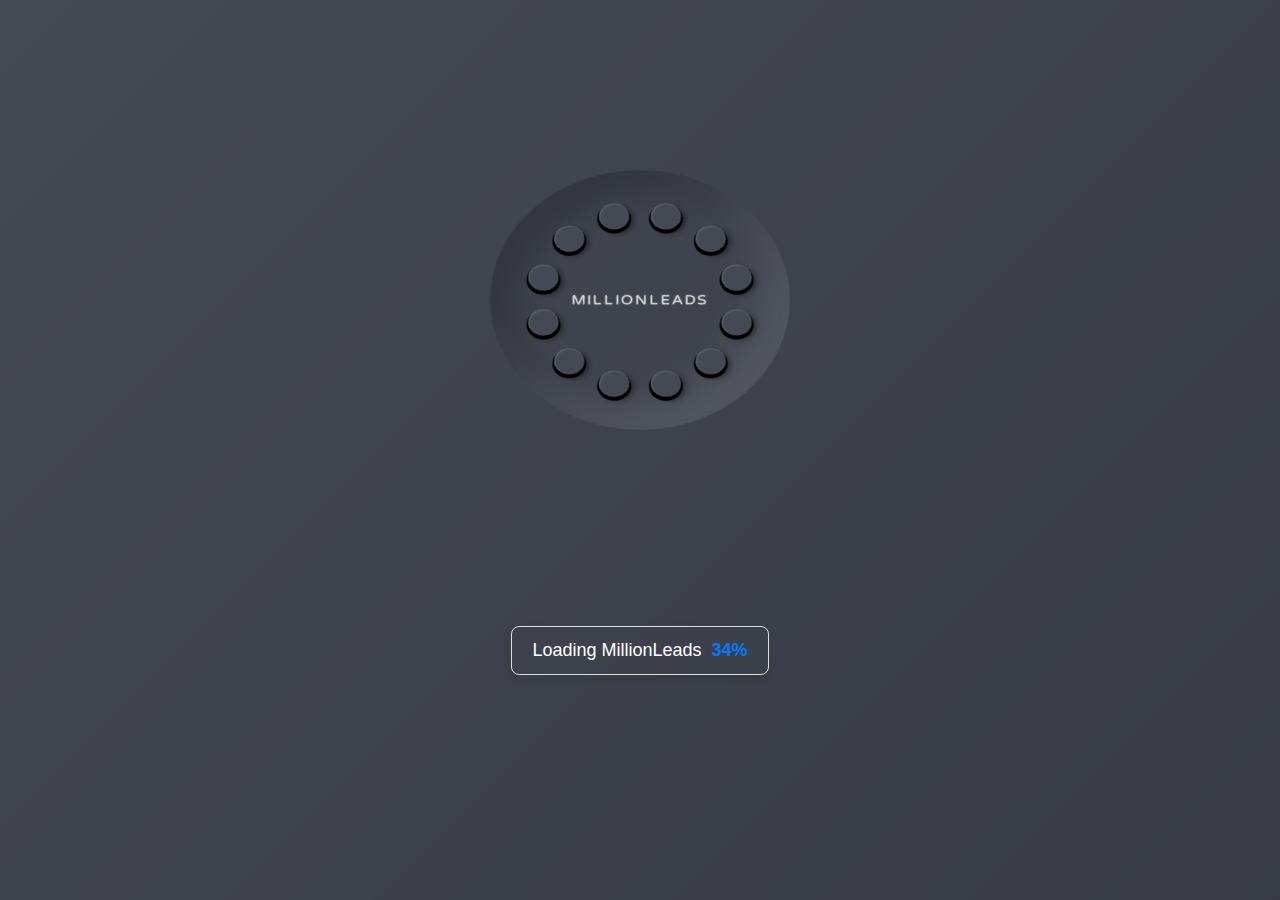
<file: changepage.html>
<!DOCTYPE html>
<html lang="en" >
<head>
  <meta charset="UTF-8">

<!-- Viewport Meta Tag for Responsive Design -->
<meta name="viewport" content="width=device-width, initial-scale=1.0">

<!-- Meta Title -->
<title>MillionLeads - Premium Lead Generation for Businesses, Freelancers, and Agencies</title>

<!-- Meta Description -->
<meta name="description" content="MillionLeads offers high-quality lead generation services for businesses, freelancers, and agencies. Get targeted leads and grow your business with our premium lead generation solutions.">

<!-- Meta Keywords -->
<meta name="keywords" content="lead generation, business leads, freelancer leads, agency leads, lead generation services, targeted leads, premium leads">

<!-- Meta Robots -->
<meta name="robots" content="index, follow">
<link rel="icon" href="fav.png" type="image/x-icon">
<!-- Open Graph Meta Tags for Social Media -->
<meta property="og:title" content="MillionLeads - Premium Lead Generation">
<meta property="og:description" content="Discover top-quality lead generation services for businesses, freelancers, and agencies. Boost your growth with targeted leads from MillionLeads.">
<meta property="og:image" content="URL_TO_YOUR_IMAGE"> <!-- Replace with your image URL -->
<meta property="og:url" content="https://www.millionleads.com">
<meta property="og:type" content="website">

<!-- Twitter Card Meta Tags -->
<meta name="twitter:card" content="summary_large_image">
<meta name="twitter:title" content="MillionLeads - Premium Lead Generation">
<meta name="twitter:description" content="Find the best lead generation services for businesses, freelancers, and agencies. Increase your opportunities with MillionLeads.">
<meta name="twitter:image" content="URL_TO_YOUR_IMAGE"> <!-- Replace with your image URL -->

<!-- Canonical URL -->
<link rel="canonical" href="https://www.millionleads.com">
<title>MillionLeads - Best platofrm to provide leads for your Buisness </title>
  <meta name="viewport" content="width=device-width, initial-scale=1, viewport-fit=cover"><link rel='stylesheet' href='https://fonts.googleapis.com/css2?family=Varela+Round&amp;display=swap'><link rel="stylesheet" href="./style.css">

</head>
<style>
    * {
  border: 0;
  box-sizing: border-box;
  margin: 0;
  padding: 0;
}

:root {
  --bg: #454954;
  --fg: #e3e4e8;
  --fg-t: rgba(227, 228, 232, 0.5);
  --primary1: #255ff4;
  --primary2: #5583f6;
  --trans-dur: 0.3s;
  font-size: calc(16px + (20 - 16) * (100vw - 320px) / (1280 - 320));
}

body {
  background-color: var(--bg);
  background-image: linear-gradient(135deg, rgba(0, 0, 0, 0), rgba(0, 0, 0, 0.2));
  color: var(--fg);
  font: 1em/1.5 "Varela Round", Helvetica, sans-serif;
  height: 100vh;
  min-height: 360px;
  display: grid;
  place-items: center;
  transition: background-color var(--trans-dur), color var(--trans-dur);
}

.pl {
  box-shadow: 2em 0 2em rgba(0, 0, 0, 0.2) inset, -2em 0 2em rgba(255, 255, 255, 0.1) inset;
  display: flex;
  justify-content: center;
  align-items: center;
  position: relative;
  letter-spacing: 0.1em;
  text-transform: uppercase;
  transform: rotateX(30deg) rotateZ(45deg);
  width: 15em;
  height: 15em;
}
.pl, .pl__dot {
  border-radius: 50%;
}
.pl__dot {
  animation-name: shadow;
  box-shadow: 0.1em 0.1em 0 0.1em black, 0.3em 0 0.3em rgba(0, 0, 0, 0.5);
  top: calc(50% - 0.75em);
  left: calc(50% - 0.75em);
  width: 1.5em;
  height: 1.5em;
}
.pl__dot, .pl__dot:before, .pl__dot:after {
  animation-duration: 2s;
  animation-iteration-count: infinite;
  position: absolute;
}
.pl__dot:before, .pl__dot:after {
  content: "";
  display: block;
  left: 0;
  width: inherit;
  transition: background-color var(--trans-dur);
}
.pl__dot:before {
  animation-name: pushInOut1;
  background-color: var(--bg);
  border-radius: inherit;
  box-shadow: 0.05em 0 0.1em rgba(255, 255, 255, 0.2) inset;
  height: inherit;
  z-index: 1;
}
.pl__dot:after {
  animation-name: pushInOut2;
  background-color: var(--primary1);
  border-radius: 0.75em;
  box-shadow: 0.1em 0.3em 0.2em rgba(255, 255, 255, 0.4) inset, 0 -0.4em 0.2em #2e3138 inset, 0 -1em 0.25em rgba(0, 0, 0, 0.3) inset;
  bottom: 0;
  clip-path: polygon(0 75%, 100% 75%, 100% 100%, 0 100%);
  height: 3em;
  transform: rotate(-45deg);
  transform-origin: 50% 2.25em;
}
.pl__dot:nth-child(1) {
  transform: rotate(0deg) translateX(5em) rotate(0deg);
  z-index: 5;
}
.pl__dot:nth-child(1), .pl__dot:nth-child(1):before, .pl__dot:nth-child(1):after {
  animation-delay: 0s;
}
.pl__dot:nth-child(2) {
  transform: rotate(-30deg) translateX(5em) rotate(30deg);
  z-index: 4;
}
.pl__dot:nth-child(2), .pl__dot:nth-child(2):before, .pl__dot:nth-child(2):after {
  animation-delay: -0.1666666667s;
}
.pl__dot:nth-child(3) {
  transform: rotate(-60deg) translateX(5em) rotate(60deg);
  z-index: 3;
}
.pl__dot:nth-child(3), .pl__dot:nth-child(3):before, .pl__dot:nth-child(3):after {
  animation-delay: -0.3333333333s;
}
.pl__dot:nth-child(4) {
  transform: rotate(-90deg) translateX(5em) rotate(90deg);
  z-index: 2;
}
.pl__dot:nth-child(4), .pl__dot:nth-child(4):before, .pl__dot:nth-child(4):after {
  animation-delay: -0.5s;
}
.pl__dot:nth-child(5) {
  transform: rotate(-120deg) translateX(5em) rotate(120deg);
  z-index: 1;
}
.pl__dot:nth-child(5), .pl__dot:nth-child(5):before, .pl__dot:nth-child(5):after {
  animation-delay: -0.6666666667s;
}
.pl__dot:nth-child(6) {
  transform: rotate(-150deg) translateX(5em) rotate(150deg);
  z-index: 1;
}
.pl__dot:nth-child(6), .pl__dot:nth-child(6):before, .pl__dot:nth-child(6):after {
  animation-delay: -0.8333333333s;
}
.pl__dot:nth-child(7) {
  transform: rotate(-180deg) translateX(5em) rotate(180deg);
  z-index: 2;
}
.pl__dot:nth-child(7), .pl__dot:nth-child(7):before, .pl__dot:nth-child(7):after {
  animation-delay: -1s;
}
.pl__dot:nth-child(8) {
  transform: rotate(-210deg) translateX(5em) rotate(210deg);
  z-index: 3;
}
.pl__dot:nth-child(8), .pl__dot:nth-child(8):before, .pl__dot:nth-child(8):after {
  animation-delay: -1.1666666667s;
}
.pl__dot:nth-child(9) {
  transform: rotate(-240deg) translateX(5em) rotate(240deg);
  z-index: 4;
}
.pl__dot:nth-child(9), .pl__dot:nth-child(9):before, .pl__dot:nth-child(9):after {
  animation-delay: -1.3333333333s;
}
.pl__dot:nth-child(10) {
  transform: rotate(-270deg) translateX(5em) rotate(270deg);
  z-index: 5;
}
.pl__dot:nth-child(10), .pl__dot:nth-child(10):before, .pl__dot:nth-child(10):after {
  animation-delay: -1.5s;
}
.pl__dot:nth-child(11) {
  transform: rotate(-300deg) translateX(5em) rotate(300deg);
  z-index: 6;
}
.pl__dot:nth-child(11), .pl__dot:nth-child(11):before, .pl__dot:nth-child(11):after {
  animation-delay: -1.6666666667s;
}
.pl__dot:nth-child(12) {
  transform: rotate(-330deg) translateX(5em) rotate(330deg);
  z-index: 6;
}
.pl__dot:nth-child(12), .pl__dot:nth-child(12):before, .pl__dot:nth-child(12):after {
  animation-delay: -1.8333333333s;
}
.pl__text {
  font-size: 0.75em;
  max-width: 7rem;
  position: relative;
  text-shadow: 0 0 0.1em var(--fg-t);
  transform: rotateZ(-45deg);
}

/* Animations */
@keyframes shadow {
  from {
    animation-timing-function: ease-in;
    box-shadow: 0.1em 0.1em 0 0.1em black, 0.3em 0 0.3em rgba(0, 0, 0, 0.3);
  }
  25% {
    animation-timing-function: ease-out;
    box-shadow: 0.1em 0.1em 0 0.1em black, 0.8em 0 0.8em rgba(0, 0, 0, 0.5);
  }
  50%, to {
    box-shadow: 0.1em 0.1em 0 0.1em black, 0.3em 0 0.3em rgba(0, 0, 0, 0.3);
  }
}
@keyframes pushInOut1 {
  from {
    animation-timing-function: ease-in;
    background-color: var(--bg);
    transform: translate(0, 0);
  }
  25% {
    animation-timing-function: ease-out;
    background-color: var(--primary2);
    transform: translate(-71%, -71%);
  }
  50%, to {
    background-color: var(--bg);
    transform: translate(0, 0);
  }
}
@keyframes pushInOut2 {
  from {
    animation-timing-function: ease-in;
    background-color: var(--bg);
    clip-path: polygon(0 75%, 100% 75%, 100% 100%, 0 100%);
  }
  25% {
    animation-timing-function: ease-out;
    background-color: var(--primary1);
    clip-path: polygon(0 25%, 100% 25%, 100% 100%, 0 100%);
  }
  50%, to {
    background-color: var(--bg);
    clip-path: polygon(0 75%, 100% 75%, 100% 100%, 0 100%);
  }
}





/* next  */
.myload {
  margin-top: -200px;
  display: flex;
  align-items: center;
  justify-content: center;
  font-family: 'Segoe UI', Tahoma, Geneva, Verdana, sans-serif;
  font-size: 18px;
  color: #333;
  /* background-color: #ffffff; */
  border: 1px solid #ddd;
  border-radius: 8px;
  padding: 10px 20px;
  box-shadow: 0 4px 8px rgba(0, 0, 0, 0.1);
  width: fit-content;
}

.text {
  margin-right: 10px;
  color: #ffffff;
}

#loader-text {
  font-weight: bold;
  color: #007bff;
  transition: color 0.3s ease;
}

</style>
<body>
<!-- partial:index.partial.html -->
<div class="pl">
	<div class="pl__dot"></div>
	<div class="pl__dot"></div>
	<div class="pl__dot"></div>
	<div class="pl__dot"></div>
	<div class="pl__dot"></div>
	<div class="pl__dot"></div>
	<div class="pl__dot"></div>
	<div class="pl__dot"></div>
	<div class="pl__dot"></div>
	<div class="pl__dot"></div>
	<div class="pl__dot"></div>
	<div class="pl__dot"></div>
	<div class="pl__text">MillionLeads</div>
	
</div>
<div class="myload" style="display: flex;">
	<div class="text" style="margin-right: 10px;">
		Loading MillionLeads
	</div>
<div id="loader-text">0%</div>

</div>

<!-- partial -->
<script>
document.addEventListener('DOMContentLoaded', function() {
    const loaderText = document.getElementById('loader-text');
    let progress = 0;

    function updateLoader() {
        progress += 1;
        loaderText.textContent = `${progress}%`;

        if (progress < 100) {
            setTimeout(updateLoader, 20); // Adjust the speed of the counter here
        } else {
            setTimeout(function() {
                window.location.href = 'home.html'; // Redirect to main.html after 1-second delay
            }, 1000); // 1-second delay
        }
    }

    updateLoader();
});

  </script>
</body>
</html>
</file>
<file: style.css>
@import url("https://fonts.googleapis.com/css2?family=Be+Vietnam+Pro:ital,wght@0,100;0,200;0,300;0,400;0,500;0,600;0,700;0,800;0,900;1,100;1,200;1,300;1,400;1,500;1,600;1,700;1,800;1,900&display=swap");
:root {
  --c-text-primary: #282a32;
  --c-text-secondary: #686b87;
  --c-text-action: #404089;
  --c-accent-primary: #434ce8;
  --c-border-primary: #eff1f6;
  --c-background-primary: #ffffff;
  --c-background-secondary: #fdfcff;
  --c-background-tertiary: #ecf3fe;
  --c-background-quaternary: #e9ecf4;
}

body {
  line-height: 1.5;
  min-height: 100vh;
  font-family: "Be Vietnam Pro", sans-serif;
  background-color: var(--c-background-secondary);
  color: var(--c-text-primary);
}

img {
  display: block;
  max-width: 100%;
}

:focus {
  outline: 0;
}

.responsive-wrapper {
  width: 90%;
  max-width: 1280px;
  margin-left: auto;
  margin-right: auto;
}

.header {
  display: flex;
  align-items: center;
  height: 80px;
  border-bottom: 1px solid var(--c-border-primary);
  background-color: var(--c-background-primary);
}

.header-content {
  display: flex;
  align-items: center;
}
.header-content > a {
  display: none;
}
@media (max-width: 1200px) {
  .header-content {
    justify-content: space-between;
  }
  .header-content > a {
    display: inline-flex;
  }
}

.header-logo {
  margin-right: 2.5rem;
}
.header-logo a {
  display: flex;
  align-items: center;
}
.header-logo a div {
  flex-shrink: 0;
  position: relative;
}
.header-logo a div:after {
  display: block;
  content: "";
  position: absolute;
  left: 0;
  top: auto;
  right: 0;
  bottom: 0;
  overflow: hidden;
  height: 50%;
  border-bottom-left-radius: 8px;
  border-bottom-right-radius: 8px;
  background-color: rgba(255, 255, 255, 0.2);
  -webkit-backdrop-filter: blur(4px);
          backdrop-filter: blur(4px);
}

.header-navigation {
  display: flex;
  flex-grow: 1;
  align-items: center;
  justify-content: space-between;
}
@media (max-width: 1200px) {
  .header-navigation {
    display: none;
  }
}

.header-navigation-links {
  display: flex;
  align-items: center;
}
.header-navigation-links a {
  text-decoration: none;
  color: var(--c-text-action);
  font-weight: 500;
  transition: 0.15s ease;
}
.header-navigation-links a + * {
  margin-left: 1.5rem;
}
.header-navigation-links a:hover, .header-navigation-links a:focus {
  color: var(--c-accent-primary);
}

.header-navigation-actions {
  display: flex;
  align-items: center;
}
.header-navigation-actions > .avatar {
  margin-left: 0.75rem;
}
.header-navigation-actions > .icon-button + .icon-button {
  margin-left: 0.25rem;
}
.header-navigation-actions > .button + .icon-button {
  margin-left: 1rem;
}

.button {
  font: inherit;
  color: inherit;
  text-decoration: none;
  display: inline-flex;
  align-items: center;
  justify-content: center;
  padding: 0 1em;
  height: 40px;
  border-radius: 8px;
  line-height: 1;
  border: 2px solid var(--c-border-primary);
  color: var(--c-text-action);
  font-size: 0.875rem;
  transition: 0.15s ease;
  background-color: var(--c-background-primary);
}
.button i {
  margin-right: 0.5rem;
  font-size: 1.25em;
}
.button span {
  font-weight: 500;
}
.button:hover, .button:focus {
  border-color: var(--c-accent-primary);
  color: var(--c-accent-primary);
}

.icon-button {
  font: inherit;
  color: inherit;
  text-decoration: none;
  display: inline-flex;
  align-items: center;
  justify-content: center;
  width: 40px;
  height: 40px;
  border-radius: 8px;
  color: var(--c-text-action);
  transition: 0.15s ease;
}
.icon-button i {
  font-size: 1.25em;
}
.icon-button:focus, .icon-button:hover {
  background-color: var(--c-background-tertiary);
  color: var(--c-accent-primary);
}

.avatar {
  display: inline-flex;
  align-items: center;
  justify-content: center;
  width: 44px;
  height: 44px;
  border-radius: 50%;
  overflow: hidden;
}

.main {
  padding-top: 3rem;
}

.main-header {
  display: flex;
  flex-wrap: wrap;
  align-items: center;
  justify-content: space-between;
}
.main-header h1 {
  font-size: 1.75rem;
  font-weight: 600;
  line-height: 1.25;
}
@media (max-width: 550px) {
  .main-header h1 {
    margin-bottom: 1rem;
  }
}

.search {
  position: relative;
  display: flex;
  align-items: center;
  width: 100%;
  max-width: 340px;
}
.search input {
  font: inherit;
  color: inherit;
  text-decoration: none;
  display: inline-flex;
  align-items: center;
  justify-content: center;
  padding: 0 1em 0 36px;
  height: 40px;
  border-radius: 8px;
  border: 2px solid var(--c-border-primary);
  color: var(--c-text-action);
  font-size: 0.875rem;
  transition: 0.15s ease;
  width: 100%;
  line-height: 1;
}
.search input::-moz-placeholder {
  color: var(--c-text-action);
}
.search input:-ms-input-placeholder {
  color: var(--c-text-action);
}
.search input::placeholder {
  color: var(--c-text-action);
}
.search input:focus, .search input:hover {
  border-color: var(--c-accent-primary);
}
.search button {
  display: inline-flex;
  align-items: center;
  justify-content: center;
  border: 0;
  background-color: transparent;
  position: absolute;
  left: 12px;
  top: 50%;
  transform: translateY(-50%);
  font-size: 1.25em;
  color: var(--c-text-action);
  padding: 0;
  height: 40px;
}

.horizontal-tabs {
  margin-top: 1.5rem;
  display: flex;
  align-items: center;
  overflow-x: auto;
}
@media (max-width: 1000px) {
  .horizontal-tabs {
    scrollbar-width: none;
    position: relative;
  }
  .horizontal-tabs::-webkit-scrollbar {
    display: none;
  }
}
.horizontal-tabs a {
  display: inline-flex;
  flex-shrink: 0;
  align-items: center;
  height: 48px;
  padding: 0 0.25rem;
  font-weight: 500;
  color: inherit;
  border-bottom: 3px solid transparent;
  text-decoration: none;
  transition: 0.15s ease;
}
.horizontal-tabs a:hover, .horizontal-tabs a:focus, .horizontal-tabs a.active {
  color: var(--c-accent-primary);
  border-bottom-color: var(--c-accent-primary);
}
.horizontal-tabs a + * {
  margin-left: 1rem;
}

.content-header {
  display: flex;
  flex-wrap: wrap;
  align-items: center;
  justify-content: space-between;
  padding-top: 3rem;
  margin-top: -1px;
  border-top: 1px solid var(--c-border-primary);
}

.content-header-intro h2 {
  font-size: 1.25rem;
  font-weight: 600;
}
.content-header-intro p {
  color: var(--c-text-secondary);
  margin-top: 0.25rem;
  font-size: 0.875rem;
  margin-bottom: 1rem;
}

@media (min-width: 800px) {
  .content-header-actions a:first-child {
    display: none;
  }
}

.content {
  border-top: 1px solid var(--c-border-primary);
  margin-top: 2rem;
  display: flex;
  align-items: flex-start;
}

.content-panel {
  display: none;
  max-width: 280px;
  width: 25%;
  padding: 2rem 1rem 2rem 0;
  margin-right: 3rem;
}
@media (min-width: 800px) {
  .content-panel {
    display: block;
  }
}

.vertical-tabs {
  display: flex;
  flex-direction: column;
}
.vertical-tabs a {
  display: flex;
  align-items: center;
  padding: 0.75em 1em;
  background-color: transparent;
  border-radius: 8px;
  text-decoration: none;
  font-weight: 500;
  color: var(--c-text-action);
  transition: 0.15s ease;
}
.vertical-tabs a:hover, .vertical-tabs a:focus, .vertical-tabs a.active {
  background-color: var(--c-background-tertiary);
  color: var(--c-accent-primary);
}
.vertical-tabs a + * {
  margin-top: 0.25rem;
}

.content-main {
  padding-top: 2rem;
  padding-bottom: 6rem;
  flex-grow: 1;
}

.card-grid {
  display: grid;
  grid-template-columns: repeat(1, 1fr);
  -moz-column-gap: 1.5rem;
       column-gap: 1.5rem;
  row-gap: 1.5rem;
}
@media (min-width: 600px) {
  .card-grid {
    grid-template-columns: repeat(2, 1fr);
  }
}
@media (min-width: 1200px) {
  .card-grid {
    grid-template-columns: repeat(3, 1fr);
  }
}

.card {
  background-color: var(--c-background-primary);
  box-shadow: 0 3px 3px 0 rgba(0, 0, 0, 0.05), 0 5px 15px 0 rgba(0, 0, 0, 0.05);
  border-radius: 8px;
  overflow: hidden;
  display: flex;
  flex-direction: column;
}

.card-header {
  display: flex;
  align-items: flex-start;
  justify-content: space-between;
  padding: 1.5rem 1.25rem 1rem 1.25rem;
}
.card-header div {
  display: flex;
  align-items: center;
}
.card-header div span {
  width: 40px;
  height: 40px;
  border-radius: 8px;
  display: inline-flex;
  align-items: center;
  justify-content: center;
}
.card-header div span img {
  max-height: 100%;
}
.card-header div h3 {
  margin-left: 0.75rem;
  font-weight: 500;
}

.toggle span {
  display: block;
  width: 40px;
  height: 24px;
  border-radius: 99em;
  background-color: var(--c-background-quaternary);
  box-shadow: inset 1px 1px 1px 0 rgba(0, 0, 0, 0.05);
  position: relative;
  transition: 0.15s ease;
}
.toggle span:before {
  content: "";
  display: block;
  position: absolute;
  left: 3px;
  top: 3px;
  height: 18px;
  width: 18px;
  background-color: var(--c-background-primary);
  border-radius: 50%;
  box-shadow: 0 1px 3px 0 rgba(0, 0, 0, 0.15);
  transition: 0.15s ease;
}
.toggle input {
  clip: rect(0 0 0 0);
  -webkit-clip-path: inset(50%);
          clip-path: inset(50%);
  height: 1px;
  overflow: hidden;
  position: absolute;
  white-space: nowrap;
  width: 1px;
}
.toggle input:checked + span {
  background-color: var(--c-accent-primary);
}
.toggle input:checked + span:before {
  transform: translateX(calc(100% - 2px));
}
.toggle input:focus + span {
  box-shadow: 0 0 0 4px var(--c-background-tertiary);
}

.card-body {
  padding: 1rem 1.25rem;
  font-size: 0.875rem;
}

.card-footer {
  margin-top: auto;
  padding: 1rem 1.25rem;
  display: flex;
  align-items: center;
  justify-content: flex-end;
  border-top: 1px solid var(--c-border-primary);
}
.card-footer a {
  color: var(--c-text-action);
  text-decoration: none;
  font-weight: 500;
  font-size: 0.875rem;
}

html::-webkit-scrollbar {
  width: 12px;
}
html::-webkit-scrollbar-thumb {
  background-color: var(--c-text-primary);
  border: 4px solid var(--c-background-primary);
  border-radius: 99em;
}
</file>
